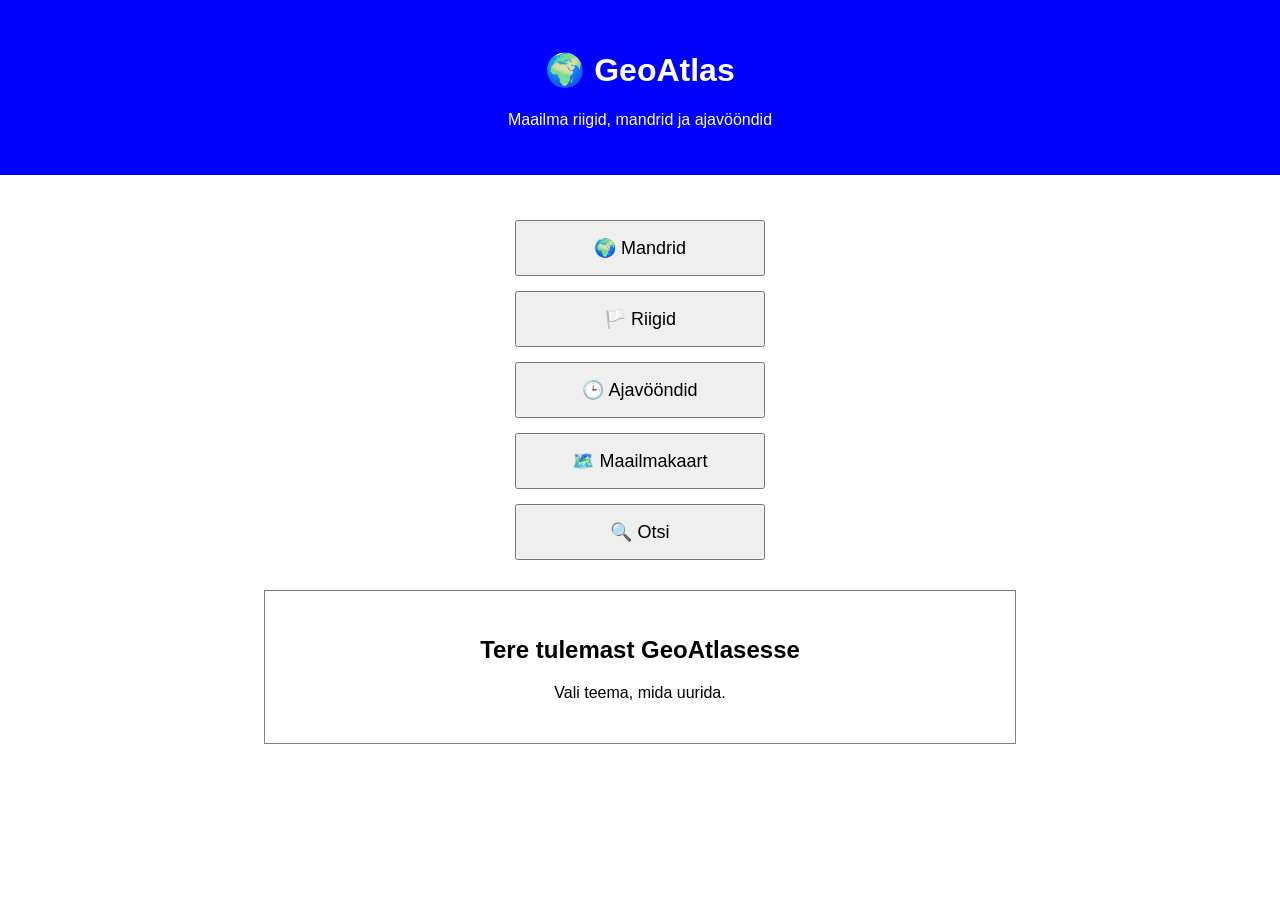
<file: index.html>
<!DOCTYPE html>
<html lang="et">
<head>
  <meta charset="UTF-8">
  <meta name="viewport" content="width=device-width, initial-scale=1.0">
  <title>GeoAtlas</title>
  <link rel="stylesheet" href="css/style.css">
</head>
<body>
  <header>
    <h1>🌍 GeoAtlas</h1>
    <p>Maailma riigid, mandrid ja ajavööndid</p>
  </header>

  <main>
    <button onclick="showSection('continents')">🌍 Mandrid</button>
    <button onclick="showSection('countries')">🏳️ Riigid</button>
    <button onclick="showSection('timezones')">🕒 Ajavööndid</button>
    <button onclick="showSection('map')">🗺️ Maailmakaart</button>
    <button onclick="showSection('search')">🔍 Otsi</button>

    <section id="output">
      <h2>Tere tulemast GeoAtlasesse</h2>
      <p>Vali teema, mida uurida.</p>
    </section>
  </main>

  <script src="js/app.js"></script>
</body>
</html>
</file>
<file: css/style.css>
body {
  margin: 0;
  font-family: Arial, sans-serif;
  background: white;
  color: black;
  text-align: center;
}

header {
  background: blue;
  color: white;
  padding: 30px;
}

main {
  padding: 30px;
}

button {
  display: block;
  width: 250px;
  margin: 15px auto;
  padding: 15px;
  font-size: 18px;
}

#output {
  max-width: 700px;
  margin: 30px auto;
  padding: 25px;
  background: white;
  border: 1px solid gray;
}
</file>
